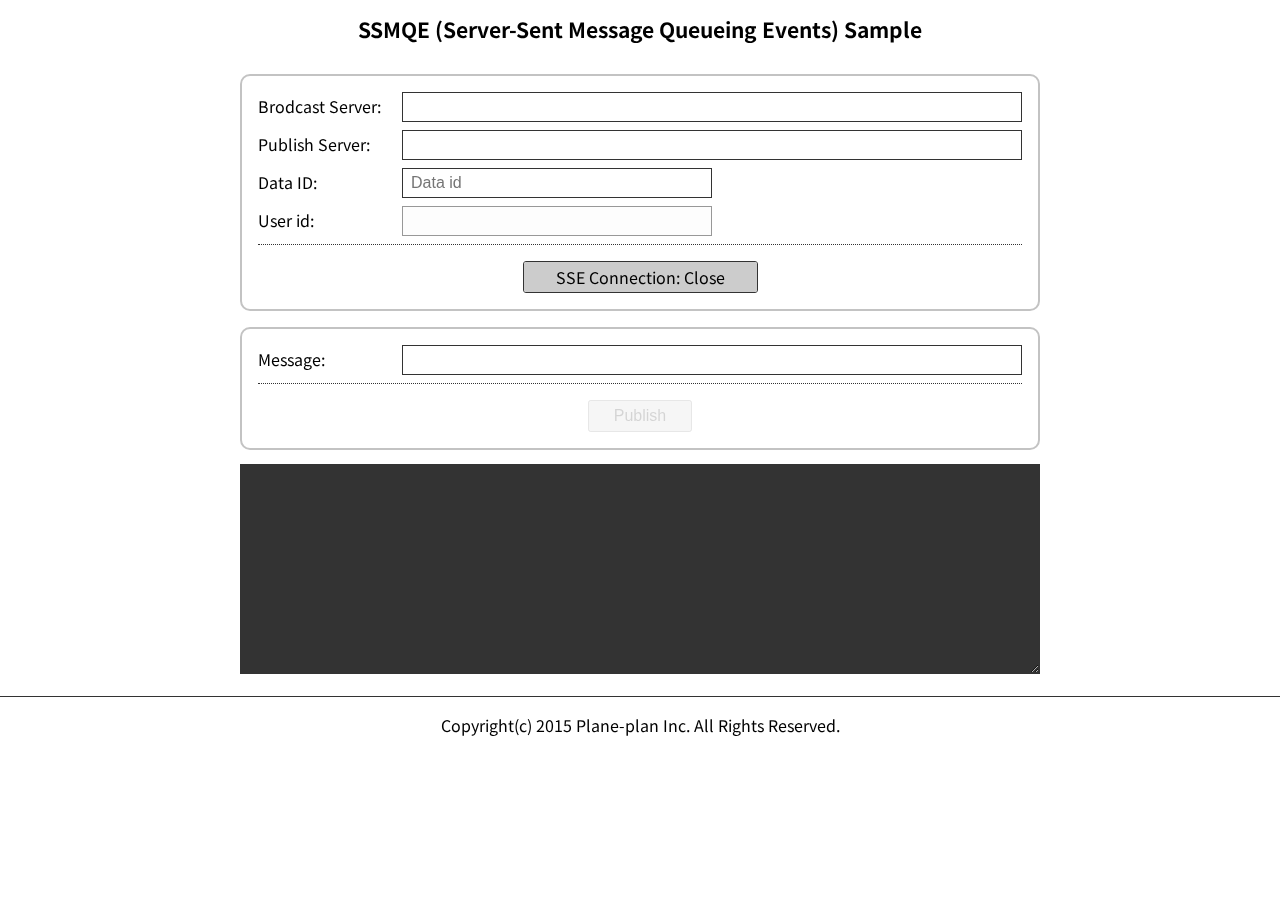
<file: _htdocs/index.html>
<!DOCTYPE html>
<html lang="ja">
<head>
	<meta charset="utf-8" />
	<meta http-equiv="Content-Script-Type" content="text/javascript" />
	<meta http-equiv="Content-Style-Type" content="text/css" />
	<meta name="viewport" content="width=device-width" />
	<meta name="format-detection" content="telephone=no" />
		
	<title>SSMQE Sample</title>

	<link rel="stylesheet" type="text/css" media="all" href="./css/_reset.css" />
	<link rel="stylesheet" type="text/css" media="all" href="./css/contents.css" />

	<script src="https://code.jquery.com/jquery-3.7.1.min.js" integrity="sha256-/JqT3SQfawRcv/BIHPThkBvs0OEvtFFmqPF/lYI/Cxo=" crossorigin="anonymous"></script>
	<script type="text/javascript" src="../src/js/cSSMQE.js"></script>
	<script type="text/javascript" src="./libs/_util.js"></script>
	<script type="text/javascript" src="./libs/contents.js"></script>
</head>
	
<body>
	<div id="wrapper">
		
		<header id="header">
			<h1>SSMQE (Server-Sent Message Queueing Events) Sample</h1>
		</header>
				
		<div id="mainContent">
			<div class="formBox">
				<dl>
					<dt>Brodcast Server:</dt>
					<dd><input type="text" name="brodcaster" value=""></dd>
					<dt>Publish Server:</dt>
					<dd><input type="text" name="publisher" value=""></dd>
					<dt>Data ID:</dt>
					<dd><input type="text" name="dataId" value="" placeholder="Data id" required></dd>
					<dt>User id:</dt>
					<dd><input type="text" name="usrId" value="" disabled></dd>
				</dl>
				<label id="sseSwitch"><input type="checkbox" name="connectBtn"><span>SSE Connection: </span></label>
			</div>

			<div class="formBox">
				<dl>
					<dt>Message:</dt>
					<dd><input type="text" name="msgTxt" value=""></dd>
				</dl>
				<button name="pubBtn" disabled><span>Publish</span></button>
			</div>
			<textarea name="resultFld"></textarea>
		</div>
				
		<footer id="footer">
			<address>Copyright(c) 2015 Plane-plan Inc. All Rights Reserved.</address>
		</footer>
	</div>
</body>
</html>

<!--https://urawa.plane-plan.com/curiation/sse_test/mmqqtt.php-->
</file>
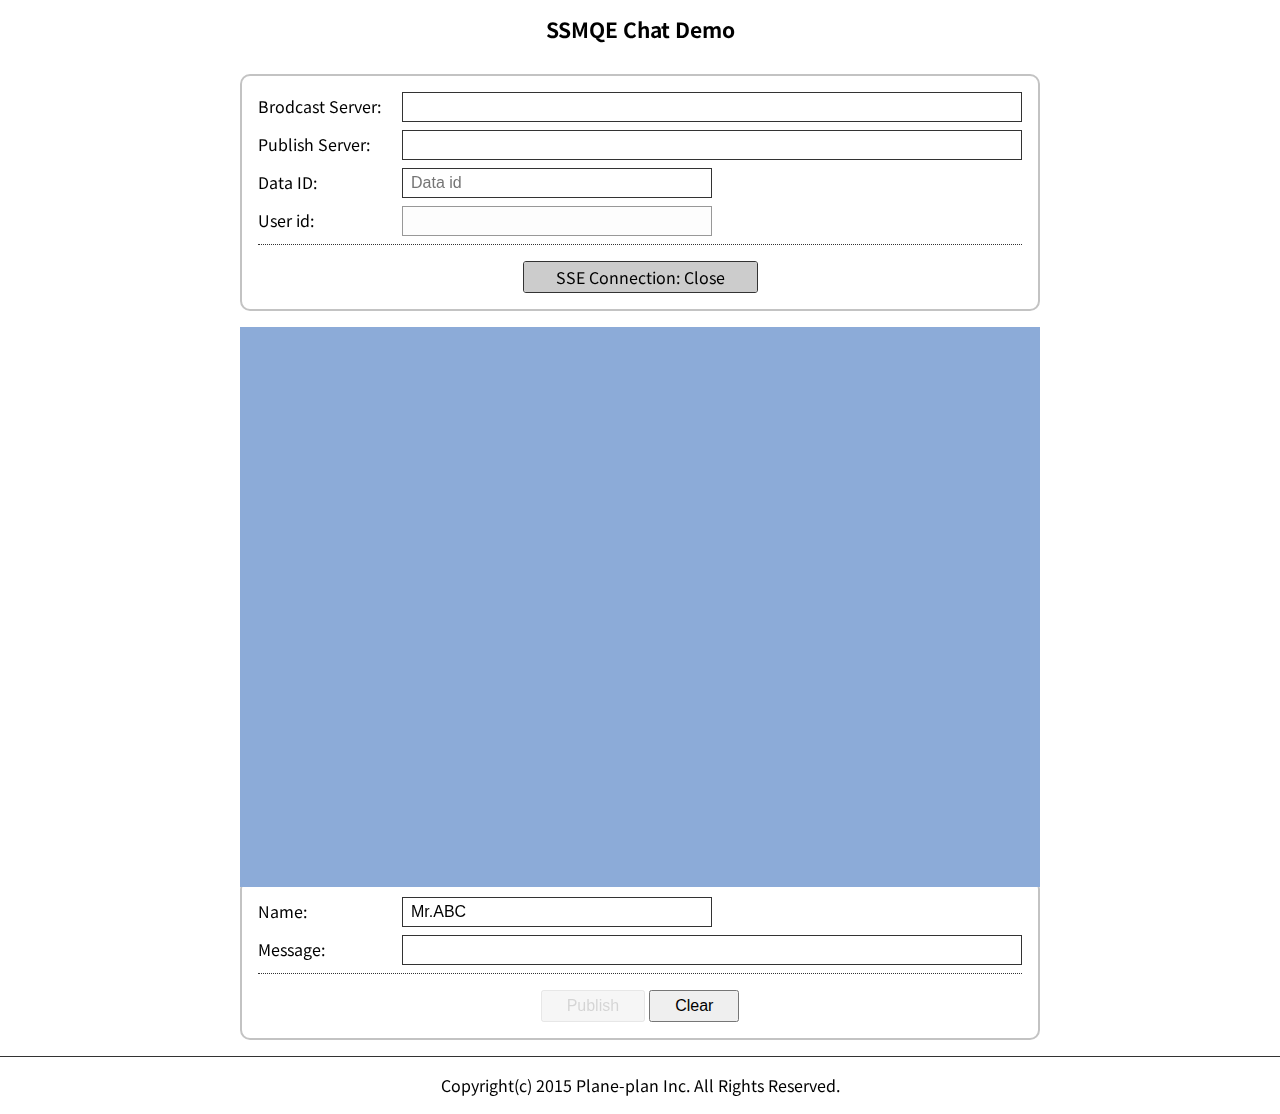
<file: chat_sample/index.html>
<!DOCTYPE html>
<html lang="ja">
<head>
	<meta charset="utf-8" />
	<meta http-equiv="Content-Script-Type" content="text/javascript" />
	<meta http-equiv="Content-Style-Type" content="text/css" />
	<meta name="viewport" content="width=device-width" />
	<meta name="format-detection" content="telephone=no" />
		
	<title>SSMQE Chat Demo</title>

	<link rel="stylesheet" type="text/css" media="all" href="../_htdocs/css/_reset.css" />
	<link rel="stylesheet" type="text/css" media="all" href="./css/chat.css" />

	<script src="https://code.jquery.com/jquery-3.7.1.min.js" integrity="sha256-/JqT3SQfawRcv/BIHPThkBvs0OEvtFFmqPF/lYI/Cxo=" crossorigin="anonymous"></script>
	<script type="text/javascript" src="../src/js/cSSMQE.js"></script>
	<script type="text/javascript" src="../_htdocs/libs/_util.js"></script>
	<script type="text/javascript" src="./libs/chat.js"></script>
</head>
	
<body>
	<div id="wrapper">
		
		<header id="header">
			<h1>SSMQE Chat Demo</h1>
		</header>
				
		<div id="mainContent">
			<div class="formBox">
				<dl>
					<dt>Brodcast Server:</dt>
					<dd><input type="text" name="brodcaster" value=""></dd>
					<dt>Publish Server:</dt>
					<dd><input type="text" name="publisher" value=""></dd>
					<dt>Data ID:</dt>
					<dd><input type="text" name="dataId" value="" placeholder="Data id" required></dd>
					<dt>User id:</dt>
					<dd><input type="text" name="usrId" value="" disabled></dd>
				</dl>
				<label id="sseSwitch"><input type="checkbox" name="connectBtn"><span>SSE Connection: </span></label>
			</div>

			<div id="dialogFrame">
				<dl id="dialogBody">
					<!--<dt><p>あああああああああああ</p></dt>
					<dd>
						<span>うううううう</span>
						<p>いいいいいいいいいいいいいいいいいいいいいいいいいいいいいいい</p>
					</dd>-->
				</dl>
			</div>
			<div class="formBox">
				<dl>
					<dt>Name:</dt>
					<dd><input type="text" name="userName" value="Mr.ABC" placeholder="User Name" required></dd>
					<dt>Message:</dt>
					<dd><input type="text" name="msgTxt" value=""></dd>
				</dl>
				<button name="pubBtn" disabled><span>Publish</span></button>
				<button name="clearBtn"><span>Clear</span></button>
			</div>
		</div>
				
		<footer id="footer">
			<address>Copyright(c) 2015 Plane-plan Inc. All Rights Reserved.</address>
		</footer>
	</div>
</body>
</html>

<!--https://urawa.plane-plan.com/curiation/sse_test/mmqqtt.php-->
</file>
<file: _htdocs/css/contents.css>
@charset "UTF-8";

header{
	display:block;
	overflow:hidden;
	text-align:center;
	padding:1em 0;
}

footer{
	display:block;
	overflow:hidden;
	text-align:center;
	padding:1em 0;
	margin-top:1em;
	border-top: 1px solid #333333;
}

h1{
	font-size:2.1rem;
	font-weight:bold;
	line-height:125%;
}

#mainContent{
	display:block;
	overflow:hidden;
	width:min(100%,800px);
	margin:1em auto;
}


/***********************************
for SP
***********************************/
@media screen and (max-width:768px){
	

}



.formBox{
	display:block;
	overflow:hidden;
	font-size:1.6rem;
	line-height:125%;
	text-align:center;
	border:2px solid #c3c3c3;
	border-radius:10px;
	padding:1em;
}

.formBox + .formBox{
	margin-top:1em;
}

.formBox dl{
	display:block;
	overflow:hidden;
	text-align:left;
	border-bottom:1px dotted #333333;
	margin-bottom:1em;
}

.formBox dl > dt,
.formBox dl > dd{
	display:block;
	overflow:hidden;
	float:left;
	padding-bottom:0.5em;
}

.formBox dl > dt{
	clear:both;
	padding:0.25em 0;
	width:9em;
}

.formBox dl > dd{
	width: calc(100% - 9em);
}

.formBox input[type="text"]{
	width:50%;
	padding:0.25em 0.5em;
	border:1px solid #333333;
	font-size:1.6rem;
	line-height:125%;
}


.formBox input[name='brodcaster'],
.formBox input[name='publisher'],
.formBox input[name='msgTxt']{
	width:100%;
}

.formBox *:disabled{
	opacity: 0.5;
}


button{
	padding:0.25em 1.5em;
	font-size:1.6rem;
	line-height:125%;
	cursor:pointer;
}



/*SSE 接続ボタン*/
#sseSwitch{
	display:inline-block;
	overflow:hidden;

	border:1px solid #333333;
	border-radius:3px;
	vertical-align:middle;
	position:relative;
	cursor:pointer;
}

#sseSwitch span{
	display:block;
	overflow:hidden;
	padding:0.3em 2em;

	font-size:1.6rem;
	line-height:125%;
}

#sseSwitch > input{
	display:none;
}
input[name='connectBtn'] + span{
	background-color:#cccccc;
}
input[name='connectBtn'] + span::after{
	content:"Close";
}

input[name='connectBtn']:checked + span{
	background-color:#ff6400;
}
input[name='connectBtn']:checked + span::after{
	content:"Open";
}

input[name='connectBtn'] + span{
	background-color:#cccccc;
}


/*ログフィールド*/
textarea[name='resultFld']{
	width:100%;
	height:15em;
	margin-top:1em;
	padding:0.5em 0.5em;
	border:1px solid #333333;
	font-size:1.4rem;
	line-height:125%;
	color:#00ff00;
	background-color:#333333;

}



/***********************************
for SP
***********************************/
@media screen and (max-width:768px){
	

}
</file>
<file: chat_sample/css/chat.css>
@charset "UTF-8";

header{
	display:block;
	overflow:hidden;
	text-align:center;
	padding:1em 0;
}

footer{
	display:block;
	overflow:hidden;
	text-align:center;
	padding:1em 0;
	margin-top:1em;
	border-top: 1px solid #333333;
}

h1{
	font-size:2.1rem;
	font-weight:bold;
	line-height:125%;
}

#mainContent{
	display:block;
	overflow:hidden;
	width:min(100%,800px);
	margin:1em auto;
}


/***********************************
for SP
***********************************/
@media screen and (max-width:768px){
	

}



.formBox{
	display:block;
	overflow:hidden;
	font-size:1.6rem;
	line-height:125%;
	text-align:center;
	border:2px solid #c3c3c3;
	border-radius:10px;
	padding:1em;
}

.formBox + .formBox{
	margin-top:1em;
}

.formBox dl{
	display:block;
	overflow:hidden;
	text-align:left;
	border-bottom:1px dotted #333333;
	margin-bottom:1em;
}

.formBox dl > dt,
.formBox dl > dd{
	display:block;
	overflow:hidden;
	float:left;
	padding-bottom:0.5em;
}

.formBox dl > dt{
	clear:both;
	padding:0.25em 0;
	width:9em;
}

.formBox dl > dd{
	width: calc(100% - 9em);
}

.formBox input[type="text"]{
	width:50%;
	padding:0.25em 0.5em;
	border:1px solid #333333;
	font-size:1.6rem;
	line-height:125%;
}


.formBox input[name='brodcaster'],
.formBox input[name='publisher'],
.formBox input[name='msgTxt']{
	width:100%;
}

.formBox *:disabled{
	opacity: 0.5;
}


button{
	padding:0.25em 1.5em;
	font-size:1.6rem;
	line-height:125%;
	cursor:pointer;
}



/*SSE 接続ボタン*/
#sseSwitch{
	display:inline-block;
	overflow:hidden;

	border:1px solid #333333;
	border-radius:3px;
	vertical-align:middle;
	position:relative;
	cursor:pointer;
}

#sseSwitch span{
	display:block;
	overflow:hidden;
	padding:0.3em 2em;

	font-size:1.6rem;
	line-height:125%;
}

#sseSwitch > input{
	display:none;
}
input[name='connectBtn'] + span{
	background-color:#cccccc;
}
input[name='connectBtn'] + span::after{
	content:"Close";
}

input[name='connectBtn']:checked + span{
	background-color:#ff6400;
}
input[name='connectBtn']:checked + span::after{
	content:"Open";
}

input[name='connectBtn'] + span{
	background-color:#cccccc;
}


/*--------------------------------
for SP
--------------------------------*/
@media screen and (max-width:768px){
	

}

/*ログフィールド*/
#dialogFrame{
	display:block;
	overflow-y:auto;
	width:100%;
	height:35em;
	background-color:#8cabd8;
	position: relative;
	margin-top:1em;
}

#dialogFrame + .formBox{
	margin-top: -0.5em;
}


dl#dialogBody{
	display:block;
	overflow:hidden;
	padding:0.5em 0.5em;
	font-size:1.6rem;
	line-height:155%;
}

dl#dialogBody p{
	display:inline-block;
	padding:0.5em 0.75em;
	border-radius:5px;
	background-color:#ffffff;
	text-align:left;
}



/*dl#dialogBody dt > p{
	display:inline-block;
	max-width:calc(100% - 150px);
	padding:0.5em 0.75em;
	border-radius:15px;
	background-color:#ffffff;
	text-align:left;
}*/

dl#dialogBody > dt{
	/*text-align:right;*/
	text-align:right;
	padding-bottom:1em;
}

dl#dialogBody > dt > p{
	background-color:#79e278;
}

/*dl#dialogBody> dd{
	background:url("../images/haras.png") no-repeat 0 0.5em;
	background-size:40px auto;
	padding-left:45px;
}*/

dl#dialogBody dd > span{
	display:block;
	overflow:hidden;
	font-size: 1.4rem;
	line-height:125%;
	margin-bottom:0.25em;
}


dl#dialogBody > dd + dt{
	margin-top:1em;
}


/*--------------------------------
for SP
--------------------------------*/
@media screen and (max-width:768px){
	

}
</file>
